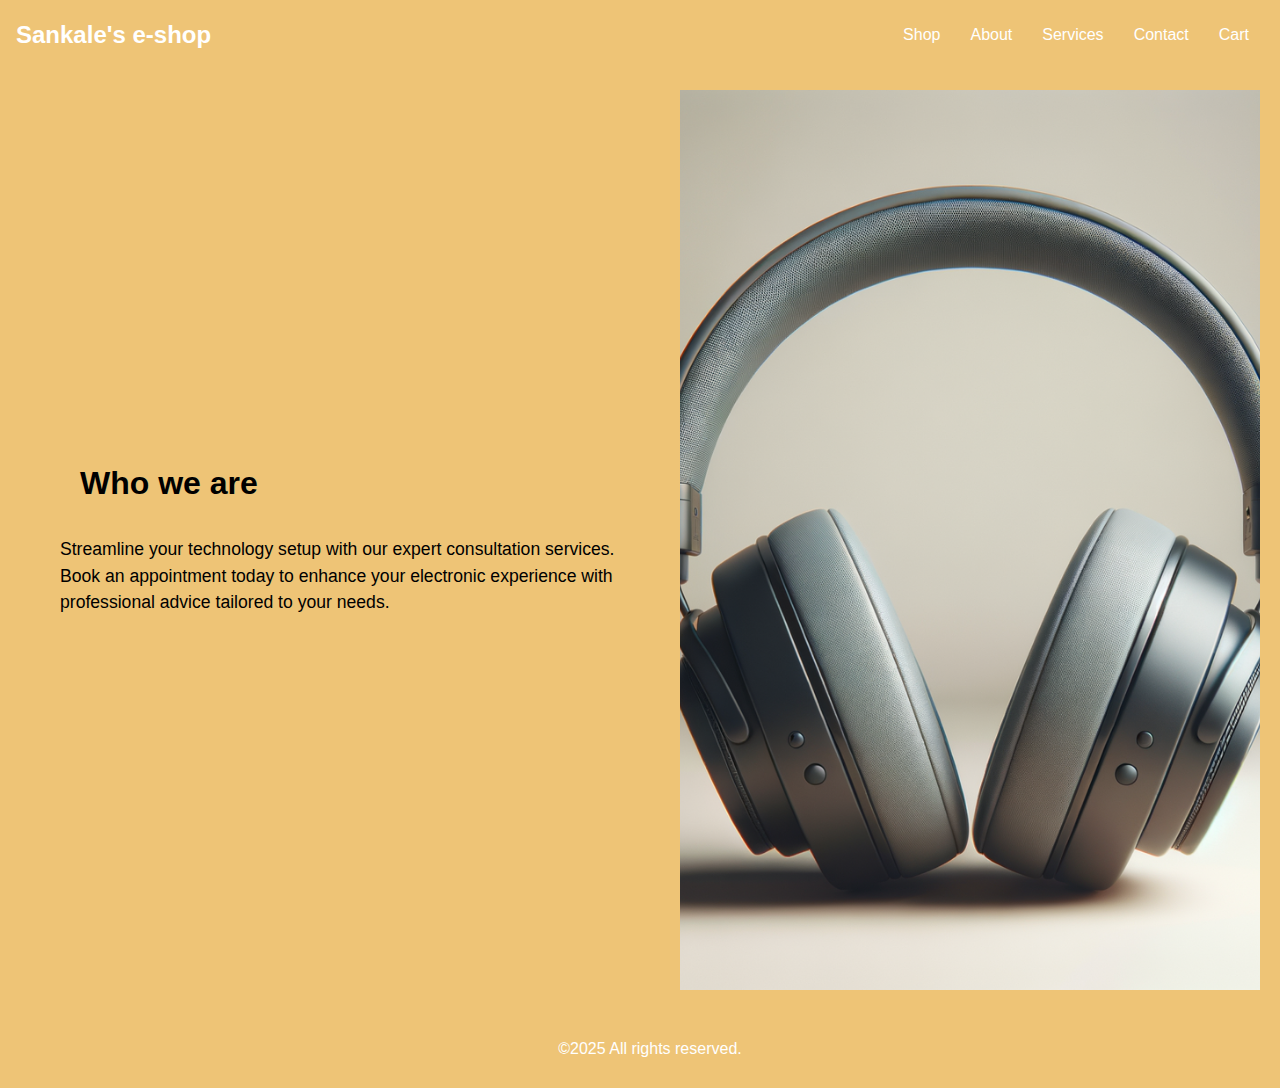
<file: about.html>
<!-- about.html -->
<!DOCTYPE html>
<html lang="en">
<head>
    <meta charset="UTF-8">
    <meta name="viewport" content="width=device-width, initial-scale=1.0">
    <title>Our Services</title>
    <link rel="stylesheet" href="css/style.css">
    <script>
    window.addEventListener('DOMContentLoaded', () => {
        document.body.classList.add('fade-in');
    });
</script>

</head>
<body>
    <header>
        <div class="header-logo"><a href="index.html">Sankale's e-shop</a></div>
        <nav>
            <ul>
                <li><a href="index.html">Shop</a></li>
                <li><a href="about.html">About</a></li>
                <li><a href="services.html">Services</a></li>
                <li><a href="contact.html">Contact</a></li>
                <li><a href="cart.html">Cart</a></li>
            </ul>
        </nav>
    </header>
<main class="about-section">
        <div class="about-content">
            <div class="about-text">
                <h1>Who we are</h1>
                <p>Streamline your technology setup with our expert consultation services. Book an appointment today to enhance your electronic experience with professional advice tailored to your needs.</p>
            </div>
            <div class="about-image">
                <img src="assets/audio.png" alt="About Our Company">
            </div>
        </div>
    </main>

    <footer>
        <p>&copy;2025 All rights reserved.</p>
    </footer>
  

</body>
</html>
</file>
<file: css/style.css>
/* css/style.css */
body {
    margin: 0;
    font-family: Arial, sans-serif;
    line-height: 1.6;
    background:rgb(238, 196, 118)
}

header {
    background:rgb(238, 196, 118);
    color: #fff;
    padding: 1em;
    display: flex;
    justify-content: space-between;
    align-items: center;
   
}
.header-logo {
    font-size: 1.5em;
    font-weight: bold;
    
}
.header-logo a{
    text-decoration: none;
    color: #fff;
}

nav ul {
    list-style: none;
    padding: 0;
    margin: 0;
    display: flex;
}

nav ul li {
    margin: 0 15px;
}

nav ul li a {
    color: white;
    text-decoration: none;
}

main {
    padding: 20px;
}

footer {
   background:rgb(238, 196, 118);
    color: #fff;
    text-align: center;
    padding: 10px;
    position: relative;
    bottom: 0;
    width: 100%;
}


.slider {
    position: relative;
}

.slider img {
    width: 100%;
    height: auto;
}

.slider-text {
    position: absolute;
    top: 50%;
    left: 50%;
    transform: translate(-50%, -50%);
    color: white;
    font-size: 2em;
    background-color: rgba(0, 0, 0, 0.5);
    padding: 10px 20px;
    border-radius: 5px;
    text-align: center;
}

.products {
    margin-top: 40px;
}

.product-list {
    display: flex;
    justify-content: space-around;
    flex-wrap: wrap;
    gap: 20px;
}

.product {
    border: 1px solid #ddd;
    padding: 10px;
    max-width: 200px;
    text-align: center;
    border-radius: 8px;
    background: #fafafa;
}

.product img {
    max-width: 100%;
    height: auto;
}

.product h3 {
    margin: 10px 0;
}

.product p {
    color: #555;
}

.product button {
    padding: 10px;
    background-color: #333;
    color: #fff;
    border: none;
    cursor: pointer;
    border-radius: 5px;
}

@media (max-width: 600px) {
    nav ul li {
        display: block;
        margin: 10px 0;
    }
    .product-list {
        flex-direction: column;
        align-items: center;
    }

    .slider-text {
        font-size: 1.2em;
        padding: 8px 12px;
    }
}
  .services-list {
            display: flex;
            flex-wrap: wrap;
            justify-content: center;
            gap: 20px;
            padding: 20px;
        }

        .service {
            flex: 1 1 300px;
            max-width: 320px;
            background: #f9f9f9;
            border: 1px solid #ddd;
            border-radius: 8px;
            padding: 15px;
            text-align: center;
            box-shadow: 0 2px 5px rgba(0, 0, 0, 0.1);
        }

        .service img {
            max-width: 100%;
            height: auto;
            border-radius: 5px;
            margin-bottom: 10px;
        }

        .service button {
            padding: 10px 20px;
            background-color: #333;
            color: #fff;
            border: none;
            border-radius: 5px;
            cursor: pointer;
            margin-top: 10px;
        }

        .service button:hover {
            background-color: #f0d066;
        }

         .about-section {
            display: flex;
            align-items: stretch;
            height: 100vh;
        }

        .about-content {
            display: flex;
            flex: 1;
        }

        .about-text {
            flex: 1;
            padding: 40px;
            display: flex;
            flex-direction: column;
            justify-content: center;
        }

        .about-text h1 {
            margin-bottom: 10px;
        }

        .about-text p {
            font-size: 1.1em;
            line-height: 1.5;
        }

        .about-image {
            flex: 1;
            height: 100vh;
        }

        .about-image img {
            width: 100%;
            height: 100%;
            object-fit: cover;
        }

        h1 {
            text-align: left;
            margin-left: 20px;
            margin-top: 10px;
            margin-bottom: 5px;
        }

        main > h1 + .about-section {
            margin-top: 0;
        }

.contact-section {
            display: flex;
            flex-wrap: wrap;
            align-items: flex-start;
            justify-content: center;
            padding: 10px 20px;
            gap: 20px;
        }

        .contact-text {
            flex: 1 1 400px;
            max-width: 600px;
        }

        .contact-image {
            flex: 1 1 300px;
            max-width: 400px;
        }

        .contact-image img {
            width: 100%;
            height: 100vh;
            object-fit: cover;
            border-radius: 8px;
        }

        form {
            display: flex;
            flex-direction: column;
            gap: 10px;
            margin-top: 10px;
        }

        input, textarea {
            padding: 10px;
            font-size: 1em;
            border: 1px solid #ccc;
            border-radius: 5px;
        }

        button {
            padding: 10px 20px;
            background-color: #333;
            color: white;
            border: none;
            border-radius: 5px;
            cursor: pointer;
        }

        button:hover {
            background-color: #555;
        }

        h1 {
            text-align: left;
            margin-left: 20px;
            margin-top: 10px;
            margin-bottom: 5px;
        }

        main > h1 + .contact-section {
            margin-top: 0;
        }
.slider {
    width: 100%;
    overflow: hidden;
    margin: 0;
    padding: 0;
}

.slides {
    display: flex;
    width: 100%;
}

.slides img {
    width: 100%;
    height: auto;
    flex-shrink: 0;
    display: none;
}

.slide.active {
    display: block;
}
body {
    opacity: 0;
    transition: opacity 1s ease-in;
}

body.fade-in {
    opacity: 1;
}
</file>
